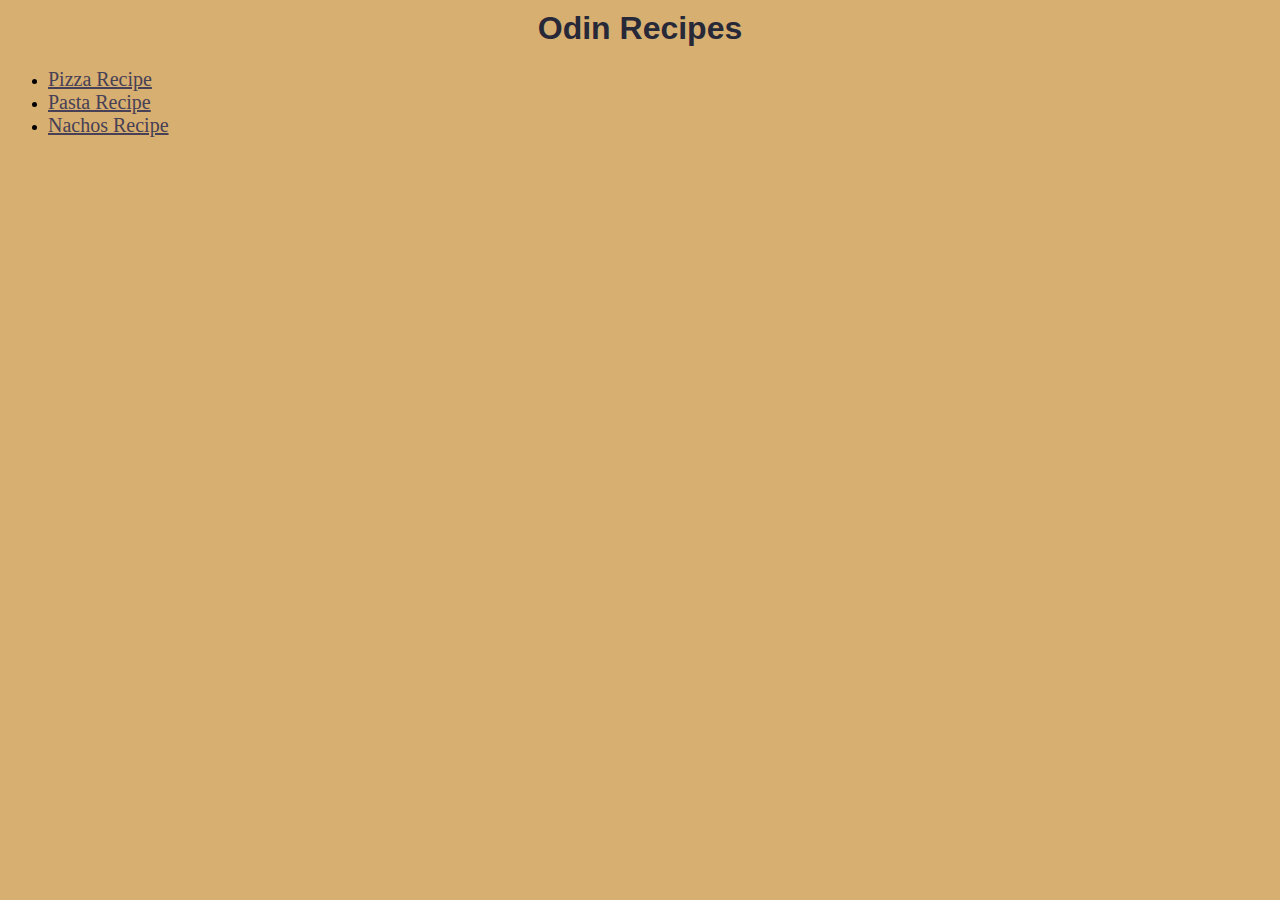
<file: index.html>
<!DOCTYPE html>
<html lang="en">
  <head>
    <meta charset="UTF-8" />
    <meta name="viewport" content="width=device-width, initial-scale=1.0" />
    <title>Recipe Page</title>
    <link rel="stylesheet" href="css/index.css" />
  </head>
  <body>
    <h1 class="title">Odin Recipes</h1>
    <ul>
      <li><a class="recipe-link" href="recipes/pizza.html">Pizza Recipe</a></li>
      <li><a class="recipe-link" href="recipes/pasta.html">Pasta Recipe</a></li>
      <li>
        <a class="recipe-link" href="recipes/nachos.html">Nachos Recipe</a>
      </li>
    </ul>
  </body>
</html>
</file>
<file: css/index.css>
*{
    box-sizing: border-box;
}
body{
    background-color: #D7AF70;
}
.title{
    color:#272838;
    margin-top: 10px;
    text-align: center;
    font-family: Arial, Helvetica, sans-serif;
}
.recipe-link{
    font-size: 20px;
}
a,a:visited{
    color:#474056;
}
</file>
